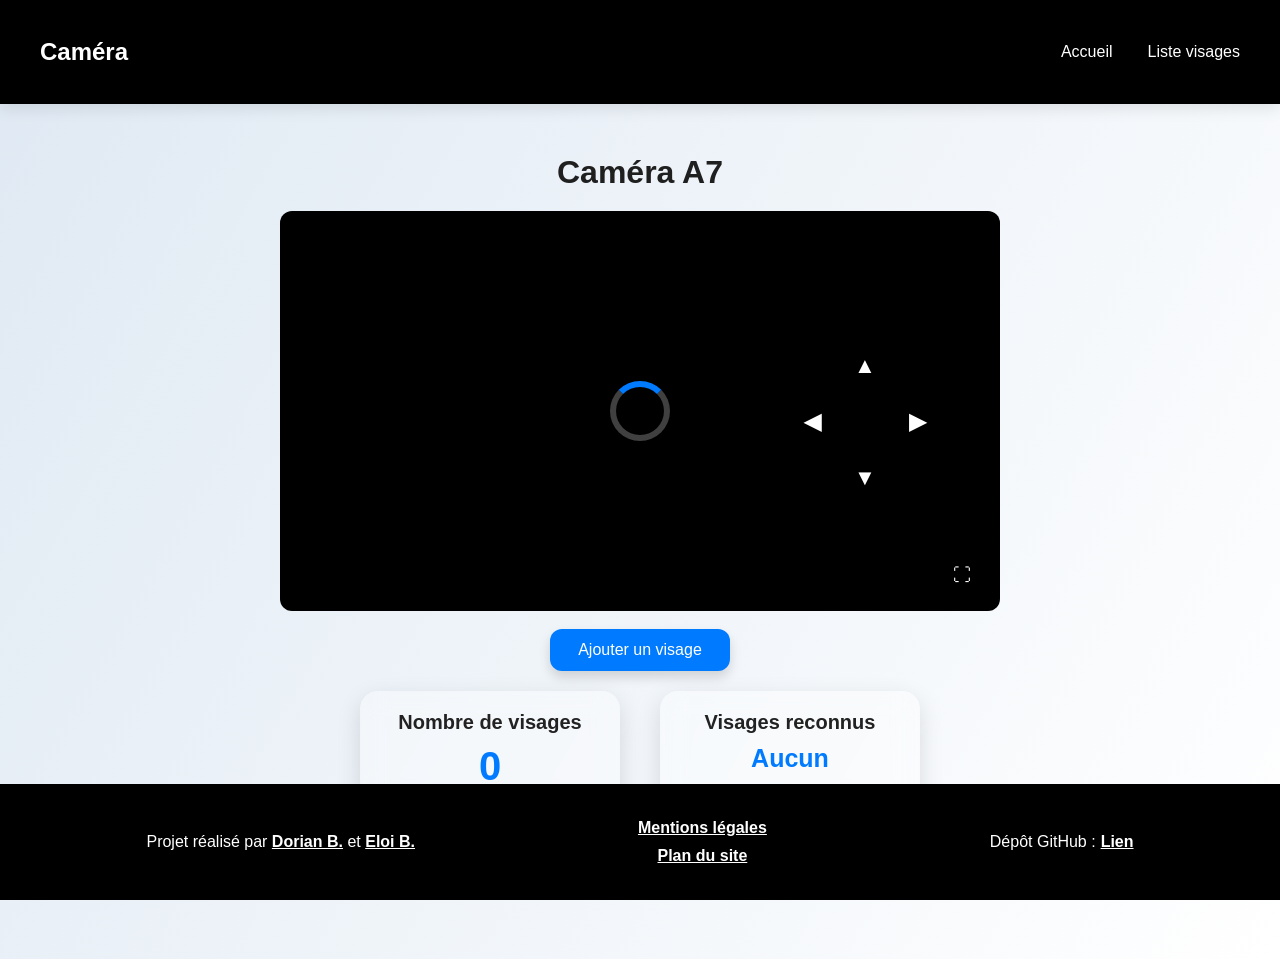
<file: frontend/camera.html>
<!DOCTYPE html>
<html lang="fr">
    <head>
        <meta charset="UTF-8" />
        <meta name="viewport" content="width=device-width, initial-scale=1.0" />
        <link rel="stylesheet" href="./styles/index.css" />
        <title>Caméra</title>
    </head>

    <body>
        <nav class="navbar">
            <div class="nav-title">Caméra</div>
            <ul >
                <li><a href="./">Accueil</a></li>
                <li><a href="./liste-visages.html">Liste visages</a></li>
            </ul>
        </nav>

        <section class="page-container">
            <div class="video-section">
                <h1 class="camera-name">Caméra A7</h1>
                <div class="video-card">
                    <div id="videoLoader" class="video-loader"></div>
                    <img id="video" class="video" style="display: none" />
                    <button id="cinemaBtn" class="movie-btn">⛶</button>
                </div>
                <div id="buttons-container">
                    <button id="buttonAjouterVisage" class="main-btn">Ajouter un visage</button>
                </div>
            </div>
        </section>

        <section class="face-stats">
            <div class="stat-card glass">
                <h3>Nombre de visages</h3>
                <p id="pNbrVisages" class="stat-number">0</p>
            </div>

            <div class="stat-card glass">
                <h3>Visages reconnus</h3>
                <p id="divListeVisages" class="stat-visage">Aucun</p>
            </div>
        </section>
        <section class="camera-controls">
            <div class="joystick glass">
                <button class="arrow up" data-direction="haut">▲</button>
                <div class="mid-row">
                    <button class="arrow left" data-direction="gauche">◀</button>
                    <button class="arrow right" data-direction="droite">▶</button>
                </div>
                <button class="arrow down" data-direction="bas">▼</button>
            </div>
        </section>
    <footer>
        <div>
            <p>
                Projet réalisé par
                <a href="https://www.linkedin.com/in/dorian-bacquet-924394348/">Dorian B.</a>
                et
                <a href="https://www.linkedin.com/in/eloi-bontron/">Eloi B.</a>
            </p>
        </div>

        <div id="divPages">
            <a href="./mentions-legales.html">Mentions légales</a>
            <a href="./sitemap.xml">Plan du site</a>
        </div>

        <div id="divDepotGithub">
            <p>Dépôt GitHub :</p>
            <a href="https://github.com/RandomElo/Camera">Lien</a>
        </div>
    </footer>
        <div id="resultModal" class="modal" style="display: none; position: fixed; top: 0; left: 0; width: 100%; height: 100%; background: rgba(0, 0, 0, 0.5); justify-content: center; align-items: center">
            <div style="background: white; padding: 20px; border-radius: 12px; position: relative; width: 300px">
                <span id="closeModal" style="position: absolute; top: 10px; right: 10px; cursor: pointer">✕</span>
                <h2 id="modalTitle">Titre</h2>
                <p id="modalText">Texte</p>
                <input id="modalInput" style="display: none; width: 100%; padding: 6px; margin-top: 10px" />
                <div style="text-align: center;">
                    <button id="modalBtn" class="main-btn" style="display: none; margin-top: 10px">Valider</button>
                </div>
            </div>
        </div>
        <script src="./scripts/camera.js"></script>
    </body>
</html>
</file>
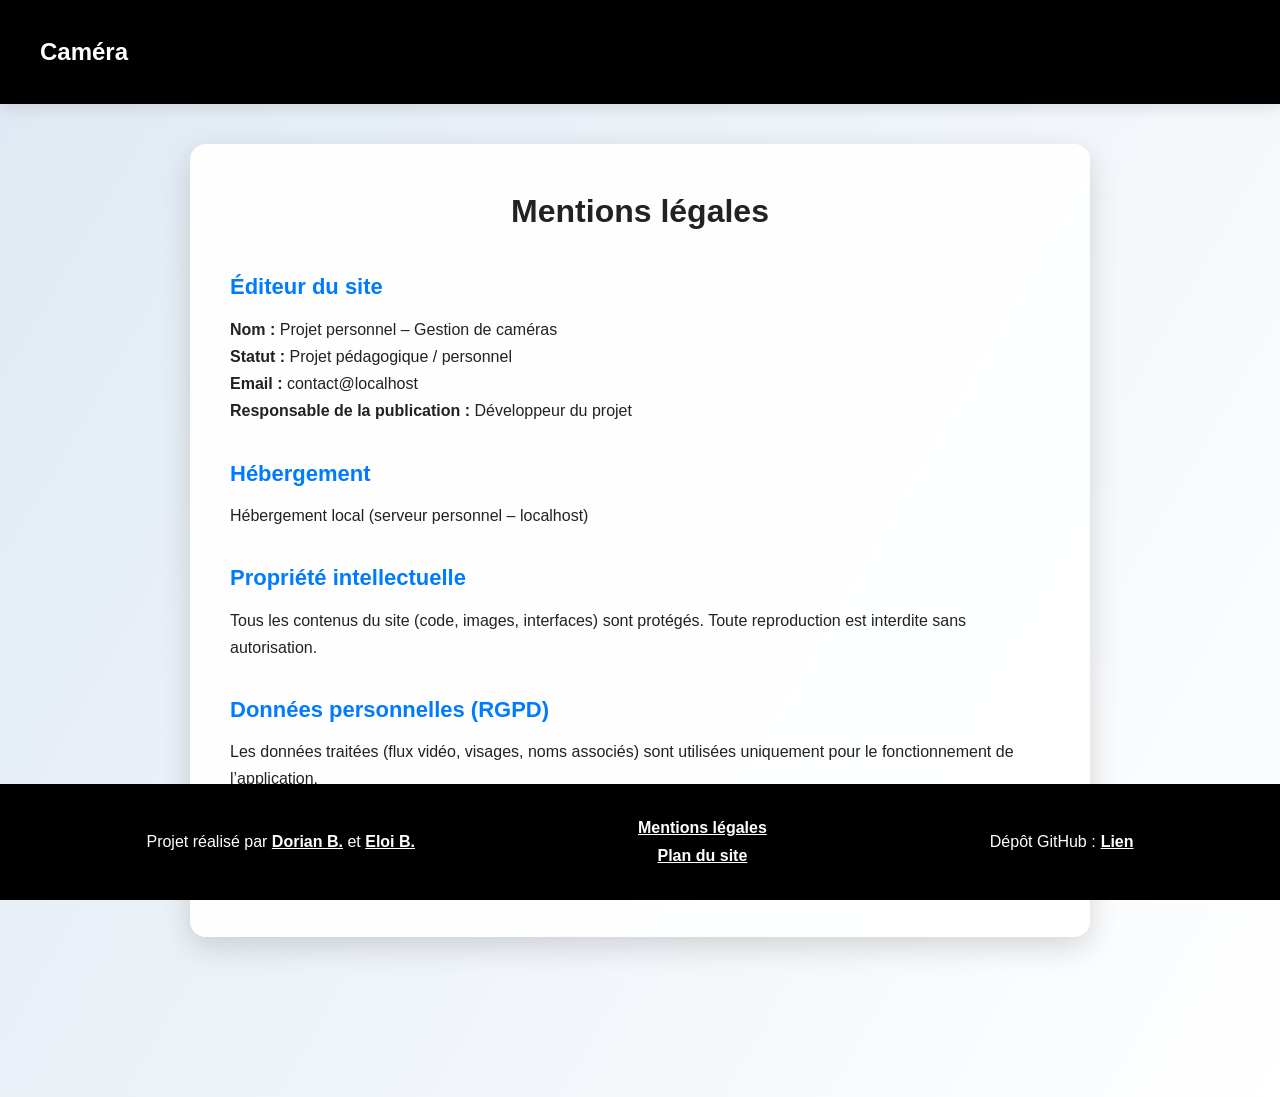
<file: frontend/mentions-legales.html>
<!DOCTYPE html>
<html lang="fr">
<head>
    <meta charset="UTF-8" />
    <meta name="viewport" content="width=device-width, initial-scale=1.0" />
    <title>Mentions légales</title>
    <link rel="stylesheet" href="./styles/index.css" />

    <style>
        .legal-container {
            max-width: 900px;
            margin: 40px auto;
            background: rgba(255, 255, 255, 0.95);
            padding: 40px;
            border-radius: 16px;
            box-shadow: 0 10px 30px rgba(0,0,0,0.15);
            line-height: 1.7;
        }

        .legal-container h1 {
            font-size: 32px;
            margin-bottom: 20px;
            text-align: center;
        }

        .legal-container h2 {
            margin-top: 30px;
            font-size: 22px;
            color: #007bff;
        }

        .legal-container p,
        .legal-container li {
            font-size: 16px;
            margin-top: 10px;
        }

        .legal-container ul {
            padding-left: 20px;
        }
    </style>
</head>
<body>
    <nav class="navbar">
        <div class="nav-title">Caméra</div>
        <ul>
            <!-- rempli par JS -->
        </ul>
    </nav>
    <main class="legal-container">
        <h1>Mentions légales</h1>

        <h2>Éditeur du site</h2>
        <p>
            <strong>Nom :</strong> Projet personnel – Gestion de caméras<br />
            <strong>Statut :</strong> Projet pédagogique / personnel<br />
            <strong>Email :</strong> contact@localhost<br />
            <strong>Responsable de la publication :</strong> Développeur du projet
        </p>

        <h2>Hébergement</h2>
        <p>
            Hébergement local (serveur personnel – localhost)
        </p>

        <h2>Propriété intellectuelle</h2>
        <p>
            Tous les contenus du site (code, images, interfaces) sont protégés.
            Toute reproduction est interdite sans autorisation.
        </p>

        <h2>Données personnelles (RGPD)</h2>
        <p>
            Les données traitées (flux vidéo, visages, noms associés)
            sont utilisées uniquement pour le fonctionnement de l’application.
        </p>

        <h2>Cookies</h2>
        <p>
            Le site n’utilise que des cookies techniques nécessaires.
        </p>
    </main>
    <footer>
        <div>
            <p>
                Projet réalisé par
                <a href="https://www.linkedin.com/in/dorian-bacquet-924394348/">Dorian B.</a>
                et
                <a href="https://www.linkedin.com/in/eloi-bontron/">Eloi B.</a>
            </p>
        </div>

        <div id="divPages">
            <a href="./mentions-legales.html">Mentions légales</a>
            <a href="./sitemap.xml">Plan du site</a>
        </div>

        <div id="divDepotGithub">
            <p>Dépôt GitHub :</p>
            <a href="https://github.com/RandomElo/Camera">Lien</a>
        </div>
    </footer>
    <script>
        document.addEventListener("DOMContentLoaded", async () => {
            try {
                const req = await fetch("http://127.0.0.1:8000/api/liste-cameras");
                if (!req.ok) return;

                const data = await req.json();

                let navHtml = `
                    <li><a href="./">Accueil</a></li>
                    <li><a href="./liste-visages.html">Liste des visages</a></li>
                `;

                data.ip.forEach((ip, i) => {
                    navHtml += `<li>
                        <a href="./camera.html?ip=${ip}">Caméra ${i + 1}</a>
                    </li>`;
                });

                document.querySelector(".navbar ul").innerHTML = navHtml;

            } catch (err) {
                console.error("Erreur nav :", err);
            }
        });
    </script>

</body>
</html>
</file>
<file: frontend/styles/index.css>
* {
    margin: 0;
    padding: 0;
    box-sizing: border-box;
    font-family: "Inter", sans-serif;
}

body {
    background: linear-gradient(120deg, #dfe9f3, #ffffff);
    color: #222;
    padding-bottom: 120px;
}

.glass {
    background: rgba(255, 255, 255, 0.35);
    backdrop-filter: blur(12px);
    border-radius: 18px;
    box-shadow: 0 8px 25px rgba(0,0,0,0.12);
    padding: 20px;
}

.navbar {
    position: sticky;
    top: 0;
    backdrop-filter: blur(10px);
    background: black;
    box-shadow: 0 4px 15px rgba(0,0,0,0.1);
    padding: 38px 40px;
    display: flex;
    align-items: center;
    justify-content: space-between;
    z-index: 10;
    color: white;
}

.nav-title {
    font-size: 24px;
    font-weight: 700;
}

.navbar ul {
    display: flex;
    gap: 35px;
    list-style: none;
}

.navbar a {
    color: white;
    text-decoration: none;
    font-weight: 500;
    transition: 0.3s;
}

.navbar a:hover {
    color: #007bff;
}

.page-container {
    display: flex;
    justify-content: center;
    gap: 60px;
    margin-top: 50px;
    flex-wrap: wrap;
}

.camera-name {
    text-align: center;
    font-size: 32px;
    font-weight: 800;
    margin-bottom: 20px;
    color: #1f1f1f;
}

.video-card {
    position: relative;
    width: 720px;
    height: 400px;
    border-radius: 12px;  
    overflow: hidden;
    background: none;
    box-shadow: none;
    backdrop-filter: none;
}


.video {
    width: 100%;
    height: 100%;
    object-fit: cover;
}

.movie-btn {
    position: absolute;
    right: 15px;
    bottom: 15px;
    background: rgba(0,0,0,0.65);
    color: white;
    border: none;
    padding: 10px 14px;
    border-radius: 10px;
    cursor: pointer;
    font-size: 18px;
    transition: 0.2s;
}

.movie-btn:hover {
    background: rgba(0,0,0,0.85);
}

.main-btn {
    margin-top: 18px;
    padding: 12px 28px;
    background: #007bff;
    color: white;
    font-size: 16px;
    border: none;
    border-radius: 12px;
    cursor: pointer;
    box-shadow: 0 6px 12px rgba(0,0,0,0.15);
    transition: 0.3s;
}

.main-btn:hover {
    background: #0062d6;
    transform: translateY(-2px);
}

.joystick {
    display: flex;
    flex-direction: column;
    gap: 12px;
    justify-content: center;
    align-items: center;

    padding: 0;
    background: none !important;
    box-shadow: none !important;
    backdrop-filter: none !important;
    border-radius: 0 !important;
}


.joystick button {
    width: 55px;
    height: 55px;
    border-radius: 12px;
    background: #333;
    color: white;
    border: none;
    font-size: 19px;
    cursor: pointer;
    transition: 0.2s;
}

.joystick button:hover {
    background: #007bff;
}

.face-stats {
    margin-top: 20px;
    display: flex;
    justify-content: center;
    gap: 40px;
    flex-wrap: wrap;
}

.stat-card {
    width: 260px;
    text-align: center;
}

.stat-card h3 {
    font-size: 20px;
    margin-bottom: 10px;
}

.stat-number {
    font-size: 40px;
    font-weight: 800;
    color: #007bff;
}

.stat-visage {
    font-size: 25px;
    font-weight: 800;
    color: #007bff;
}

footer {
    position: fixed;
    bottom: 0;
    left: 0;
    width: 100%;
    z-index: 50;
    margin-top: 80px;
    padding: 35px;
    display: flex;
    justify-content: space-around;
    align-items: center;
    flex-wrap: wrap;
    background-color: black;
    color: white;

    a {
    color: white;

        font-weight: bold;
    }
    #divDepotGithub {
        display: flex;
        p {
            margin-right: 5px;
        }
    }
    #divPages {
        display: flex;
        flex-direction: column;
        row-gap: 10px;
        a {
            text-align: center;
        }
    }
}

.cinema-mode .video-section {
    display: flex !important;
    justify-content: center !important;
    align-items: center !important;
}
.video-section #buttons-container {
    text-align: center;
}

.cinema-mode #video {
    width: 1192px !important;
    height: 670px!important;
    max-width: 100% !important;
    max-height: 100% !important;
    object-fit: contain !important;
}

.cinema-mode .video-card {
    width: 100% !important;
    height: 100% !important;
    display: flex;
    justify-content: center;
    align-items: center;
}

.cinema-mode .camera-name {
    display: none !important;  
}

.cinema-mode .main-btn {
    display: none !important;
}

.cinema-mode .face-stats         {
    display: none !important; 
}

.cinema-mode .camera-controls{
    display: none !important; 
}

.cinema-mode .movie-btn {
    position: absolute;
    bottom: 15px;
    right: 20px;
    z-index: 9999;
}

.video-card {
    position: relative !important;
    display: flex !important;
    justify-content: center !important;
    align-items: center !important;
    background: #000;
}

.video-loader {
    width: 60px;
    height: 60px;
    border: 6px solid rgba(255,255,255,0.25);
    border-top: 6px solid #007bff;
    border-radius: 50%;
    animation: spin 1s linear infinite;
    position: absolute;
    z-index: 5000 !important;
}

@keyframes spin {
    0% { transform: rotate(0deg); }
    100% { transform: rotate(360deg); }
}

.video {
    display: none;
}

.camera-controls {
    display: flex;
    justify-content: center;
    margin-top: 30px;
}

.joystick {
    position: absolute;
    right: 350px;
    top: 320px;

    display: flex;
    flex-direction: column;
    align-items: center;
    gap: 1px;

    padding: 18px;
    border-radius: 16px;

    width: 130px;

    background: rgba(255, 255, 255, 0.3);
    backdrop-filter: blur(12px);
    box-shadow: 0 8px 25px rgba(0,0,0,0.12);
}

.joystick .mid-row {
    display: flex;
    gap: 50px;
}

.joystick .arrow {
    width: 55px;
    height: 55px;

    border-radius: 14px;
    border: none;

    font-size: 22px;
    font-weight: bold;

    display: flex;
    justify-content: center;
    align-items: center;

    background: rgba(0,0,0,0.75);
    color: white;

    cursor: pointer;
    transition: 0.2s ease-out;
}

.joystick .arrow:hover {
    background: #007bff;
    transform: translateY(-2px);
}

.joystick .arrow:active {
    transform: scale(0.90);
}

@media (max-width: 900px) {
    .joystick {
        position: static;
        margin-top: 20px;
        width: auto;
        flex-direction: row;
    }

    .joystick .mid-row {
        flex-direction: column;
    }
}
</file>
